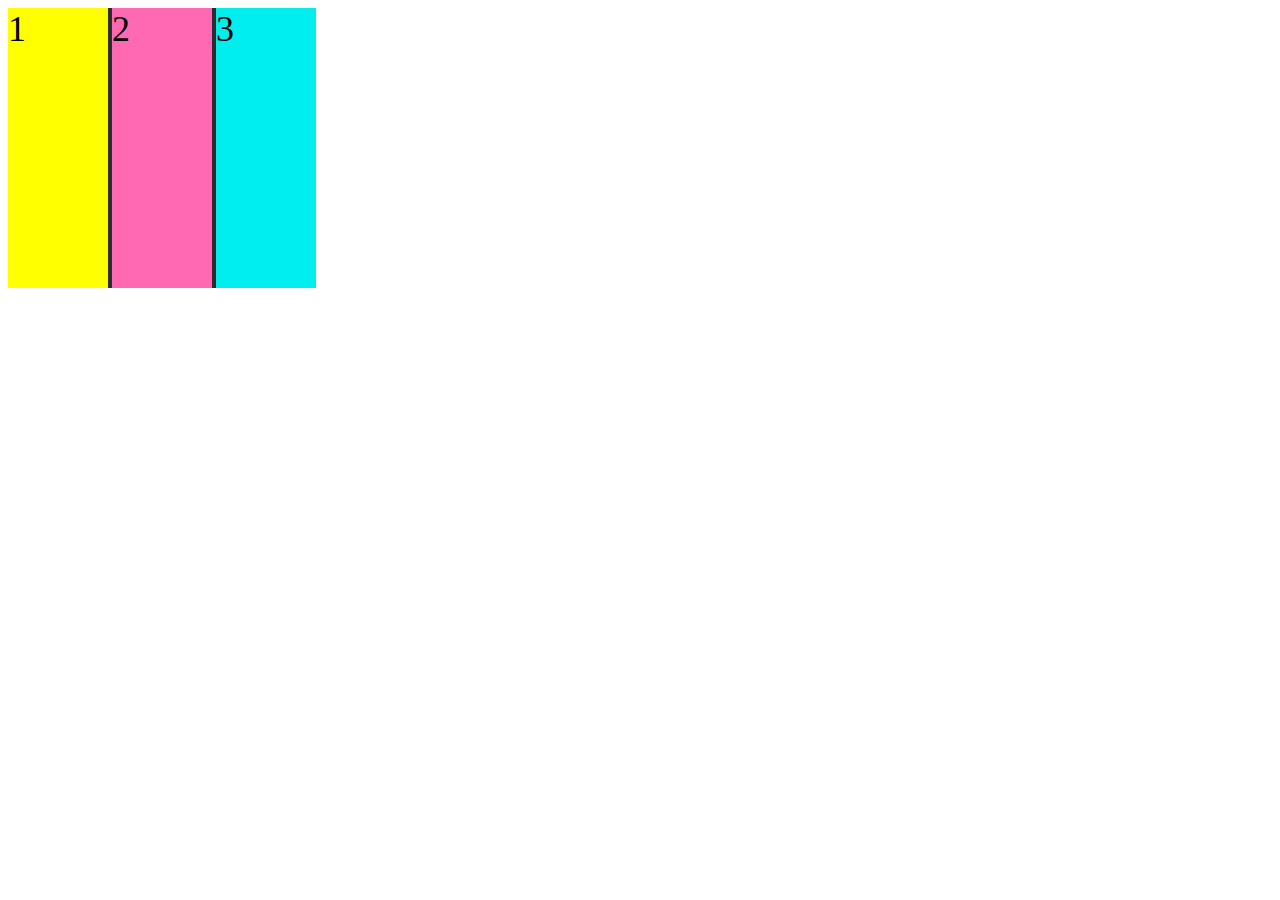
<file: box-CSS/index.html>
<!DOCTYPE html>
<html lang="es">
    <head>
        <meta charset="UTF-8">
        <title> CSS y box models </title>
        <link rel="stylesheet" href="styles.css">
    </head>
    <body>
        <div class="container">
            <div class="element" id="yellow-box">1</div>
            <div class="element" id="pink-box">2</div>
            <div class="element" id="blue-box">3</div>
        </div>
    </body>
</html>
</file>
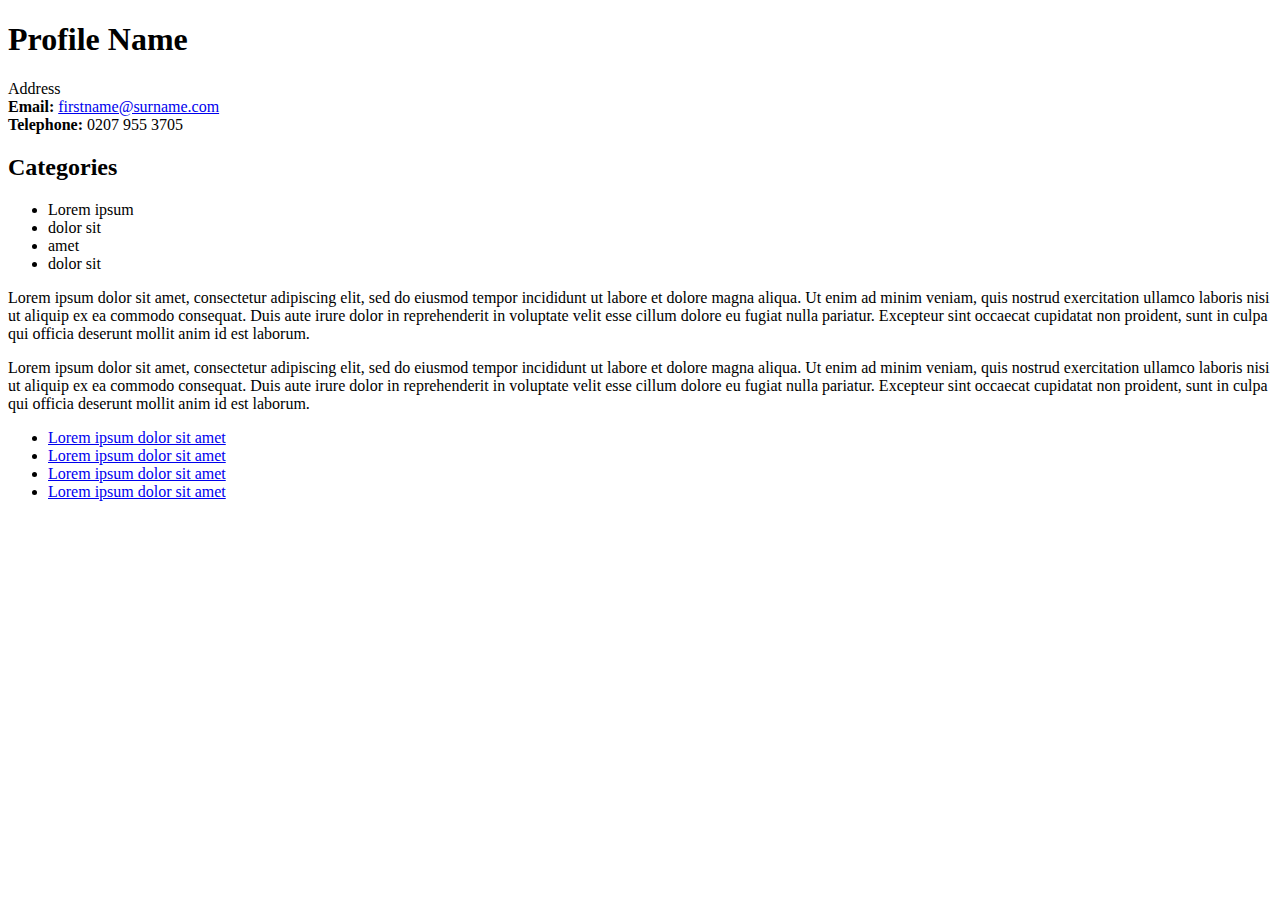
<file: hello-html/Debug.html>
<!DOCTYPE html>
<html>
  <head>
    <title>Debugging HTML Practice</title>
  </head>
  <body>
    <div class='profile'>
        <h1>Profile Name</h1>
        
        <div class='address'>Address</div>
        
        <div class='contact'>
            <strong>Email:</strong> <a href='mailto:firstname@surname.com'>firstname@surname.com</a>
        </div>
        
        <div>
            <strong>Telephone:</strong> 0207 955 3705
        </div>
        
        <div class='categories'>
            <h2>Categories</h2>
            <ul>
                <li>Lorem ipsum</li>
                <li>dolor sit</li>
                <li>amet</li>
                <li>dolor sit</li>
          </ul>
        </div>
    
    </div>

    <div id='biography'>
        <p>
            Lorem ipsum dolor sit amet, consectetur adipiscing elit, sed do eiusmod
            tempor incididunt ut labore et dolore magna aliqua. Ut enim ad minim
            veniam, quis nostrud exercitation ullamco laboris nisi ut aliquip ex ea
            commodo consequat. Duis aute irure dolor in reprehenderit in voluptate
            velit esse cillum dolore eu fugiat nulla pariatur. Excepteur sint occaecat
            cupidatat non proident, sunt in culpa qui officia deserunt mollit anim id
            est laborum.
        </p>
        <p>
            Lorem ipsum dolor sit amet, consectetur adipiscing elit, sed do eiusmod
            tempor incididunt ut labore et dolore magna aliqua. Ut enim ad minim
            veniam, quis nostrud exercitation ullamco laboris nisi ut aliquip ex ea
            commodo consequat. Duis aute irure dolor in reprehenderit in voluptate
            velit esse cillum dolore eu fugiat nulla pariatur. Excepteur sint occaecat
            cupidatat non proident, sunt in culpa qui officia deserunt mollit anim id
            est laborum.
        </p>
    </div>

    <div class='footer'>
        <div class='footer-3-wide'>
            <ul>
                <li>
                    <a href='https://www.example.com/' target='_blank'>
                        Lorem ipsum dolor sit amet
                    </a>
                </li>
                <li>
                    <a href='https://www.example.com/' target='_blank'>
                        Lorem ipsum dolor sit amet
                    </a>
                </li>
                <li>
                    <a href='https://www.example.com/' target='_blank'>
                        Lorem ipsum dolor sit amet
                    </a>
                </li>
                <li>
                    <a href='https://www.example.com/' target='_blank'>
                        Lorem ipsum dolor sit amet
                    </a>
                </li>
          </ul>
        </div>
      </div>

  </body>
</html>
</file>
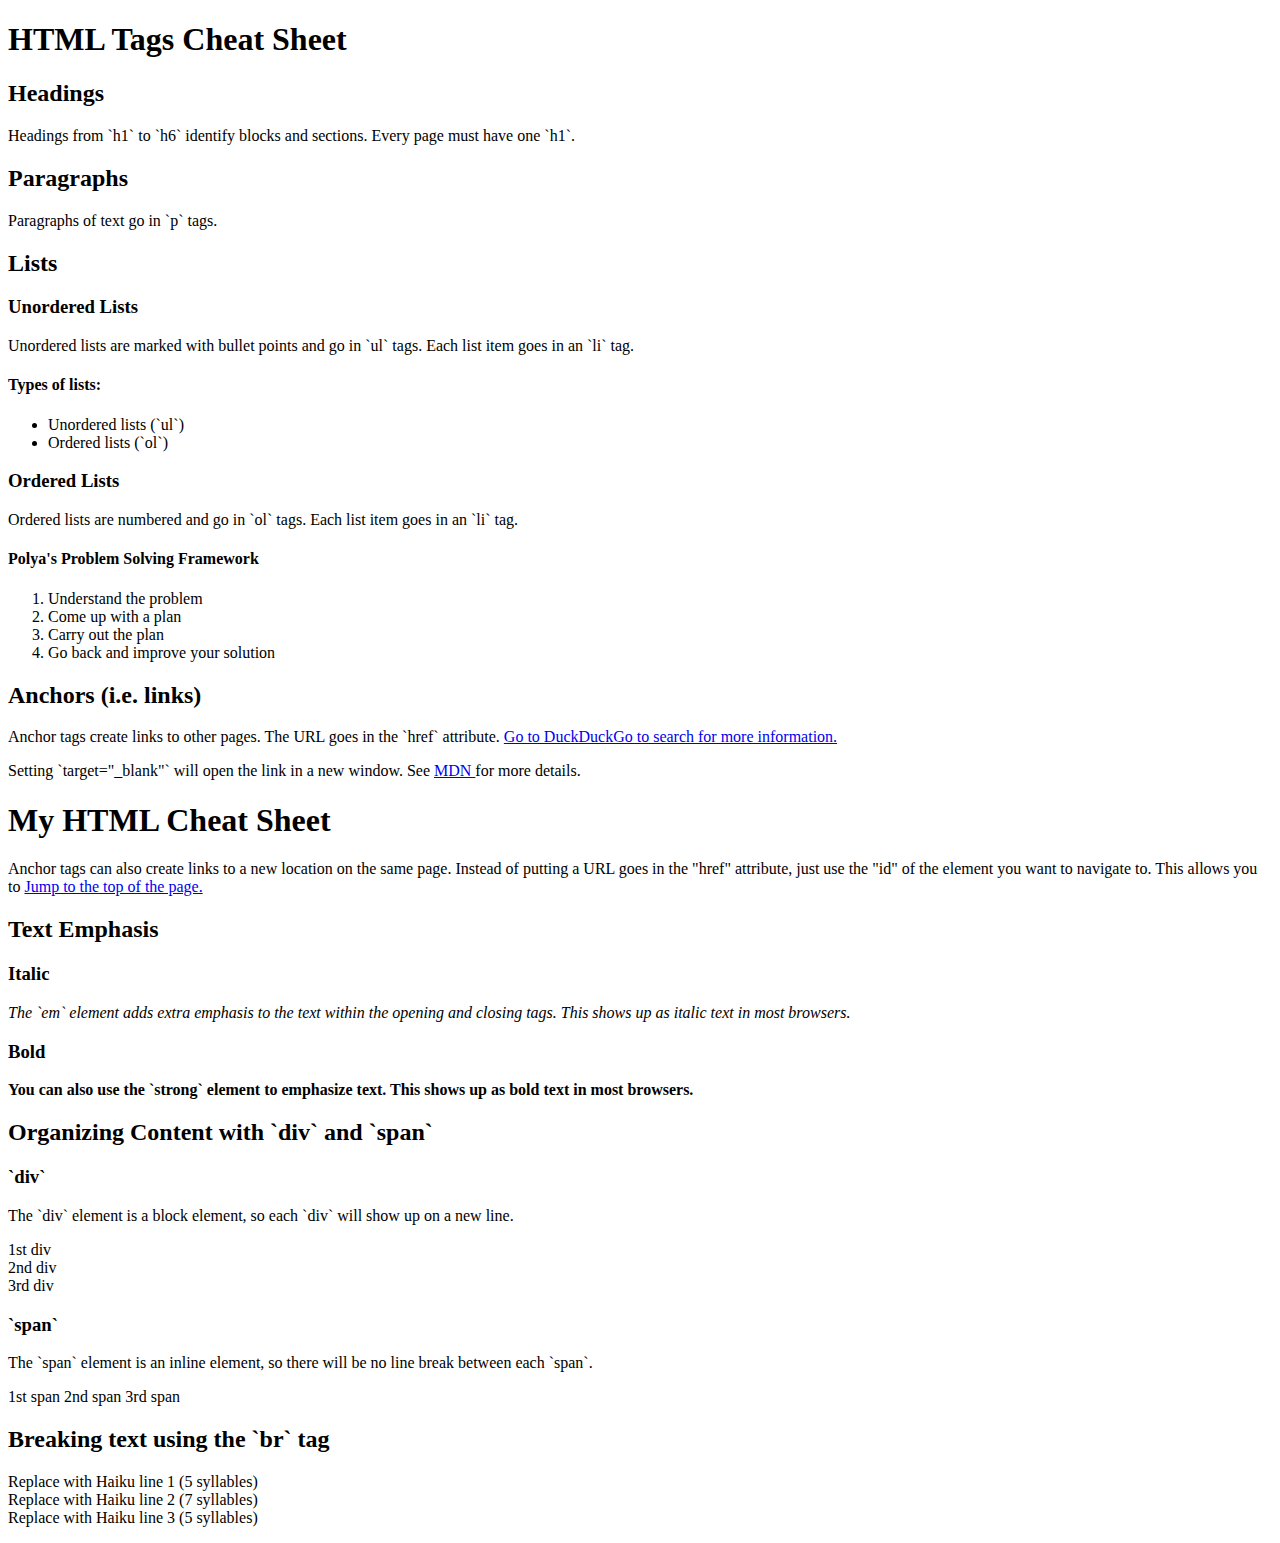
<file: hello-html/hello.html>
<!DOCTYPE html>
<html>
  <head>
    <title>HTML Tags Cheat Sheet</title>
  </head>
  <body>
    <h1>HTML Tags Cheat Sheet</h1>

    <h2>Headings</h2>
    <p>
        Headings from `h1` to `h6` identify blocks and sections. Every page must have one `h1`.
    </p>
  
    <h2>Paragraphs</h2>
    <p>
        Paragraphs of text go in `p` tags.
    </p>

    <h2>Lists</h2>
    
    <h3>Unordered Lists</h3>
    <p>
        Unordered lists are marked with bullet points and go in `ul` tags. Each list item goes in an `li` tag.
    </p>
    <h4>Types of lists:</h4>
    <ul>
        <li>Unordered lists (`ul`)</li>
        <li>Ordered lists (`ol`)</li>
    </ul>

    <h3>Ordered Lists</h3>
    <p>
        Ordered lists are numbered and go in `ol` tags. Each list item goes in an `li` tag.
    </p>
    <h4>Polya's Problem Solving Framework</h4>
    <ol>
        <li>Understand the problem</li>
        <li>Come up with a plan</li>
        <li>Carry out the plan</li>
        <li>Go back and improve your solution</li>
    </ol>

    <h2>Anchors (i.e. links)</h2>
    <p>
      Anchor tags create links to other pages. The URL goes in the `href` attribute.
    
      <a href="https://duckduckgo.com">
        Go to DuckDuckGo to search for more information.
      </a>
    </p>
    
    <p>
      Setting `target="_blank"` will open the link in a new window. See 
      <a href="https://developer.mozilla.org/en-US/docs/Web/HTML/Element/a" target="_blank">
        MDN
      </a>
      for more details.
    </p>

    <h1 id="top-of-page">My HTML Cheat Sheet</h1>

    <p>
        Anchor tags can also create links to a new location on the same page. Instead of putting a URL goes in the "href" attribute, just use the "id" of the element you want to navigate to. This allows you to 
        <a href="#top-of-page">
          Jump to the top of the page.
        </a>
    </p>
    <h2>Text Emphasis</h2>
    <h3>Italic</h3>
    <em>
        The `em` element adds extra emphasis to the text within the opening and closing tags. This shows up as italic text in most browsers.
    </em>
    <h3>Bold</h3>
    <strong>
        You can also use the `strong` element to emphasize text. This shows up as bold text in most browsers.
    </strong>

    <h2>Organizing Content with `div` and `span`</h2>
    <h3>`div`</h3>
    <p>
        The `div` element is a block element, so each `div` will show up on a new line.
    </p>
    <div>1st div</div>
    <div>2nd div</div>
    <div>3rd div</div>
    <h3>`span`</h3>
    <p>
        The `span` element is an inline element, so there will be no line break between each `span`.
    </p>
    <span>1st span</span>
    <span>2nd span</span>
    <span>3rd span</span>

    <h2>Breaking text using the `br` tag</h2>
    <p>
        Replace with Haiku line 1 (5 syllables)<br>
        Replace with Haiku line 2 (7 syllables)<br>
        Replace with Haiku line 3 (5 syllables)<br>
    </p>


  </body>
</html>
</file>
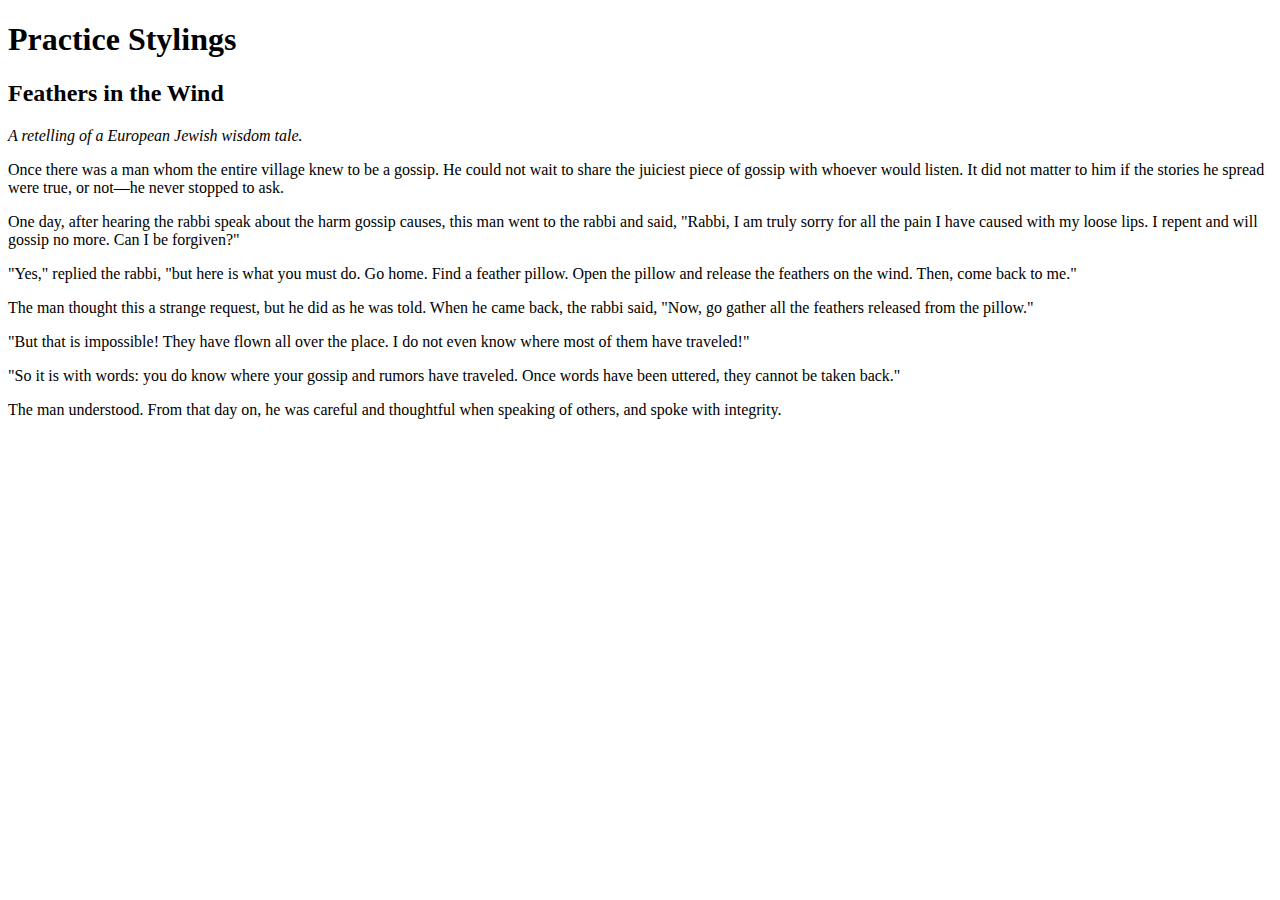
<file: hello-html/PracticeCSS.html>
<!DOCTYPE html>
<html lang="en">
<head>
    <meta charset="UTF-8">
    <title>Practice Stylings</title>
    <link rel="stylesheet" href="main.css">
</head>
<body>
<header>
    <h1>Practice Stylings</h1>
</header>
<div class="page">
    <div class="content">
        <div class="story-box">
            <h2>Feathers in the Wind</h2>
            <p><em>A retelling of a European Jewish wisdom tale.</em></p>

            <p>Once there was a man whom the entire village knew to be a gossip.
                He could not wait to share the juiciest piece of gossip with
                whoever would listen. It did not matter to him if the stories he
                spread were true, or not—he never stopped to ask.</p>
            <p>One day, after hearing the rabbi speak about the harm gossip
                causes, this man went to the rabbi and said, "Rabbi, I am truly
                sorry for all the pain I have caused with my loose lips. I
                repent and will gossip no more. Can I be forgiven?"</p>
            <p>"Yes," replied the rabbi, "but here is what you must do. Go home.
                Find a feather pillow. Open the pillow and release the feathers
                on the wind. Then, come back to me."</p>
            <p>The man thought this a strange request, but he did as he was
                told. When he came back, the rabbi said, "Now, go gather all the
                feathers released from the pillow."</p>
            <p>"But that is impossible! They have flown all over the place. I do
                not even know where most of them have traveled!"</p>
            <p>"So it is with words: you do know where your gossip and rumors
                have traveled. Once words have been uttered, they cannot be
                taken back."</p>
            <p>The man understood. From that day on, he was careful and
                thoughtful when speaking of others, and spoke with
                integrity.</p>
        </div>
    </div>
    <div class="logo">
    </div>
</div>
</body>
</html>
</file>
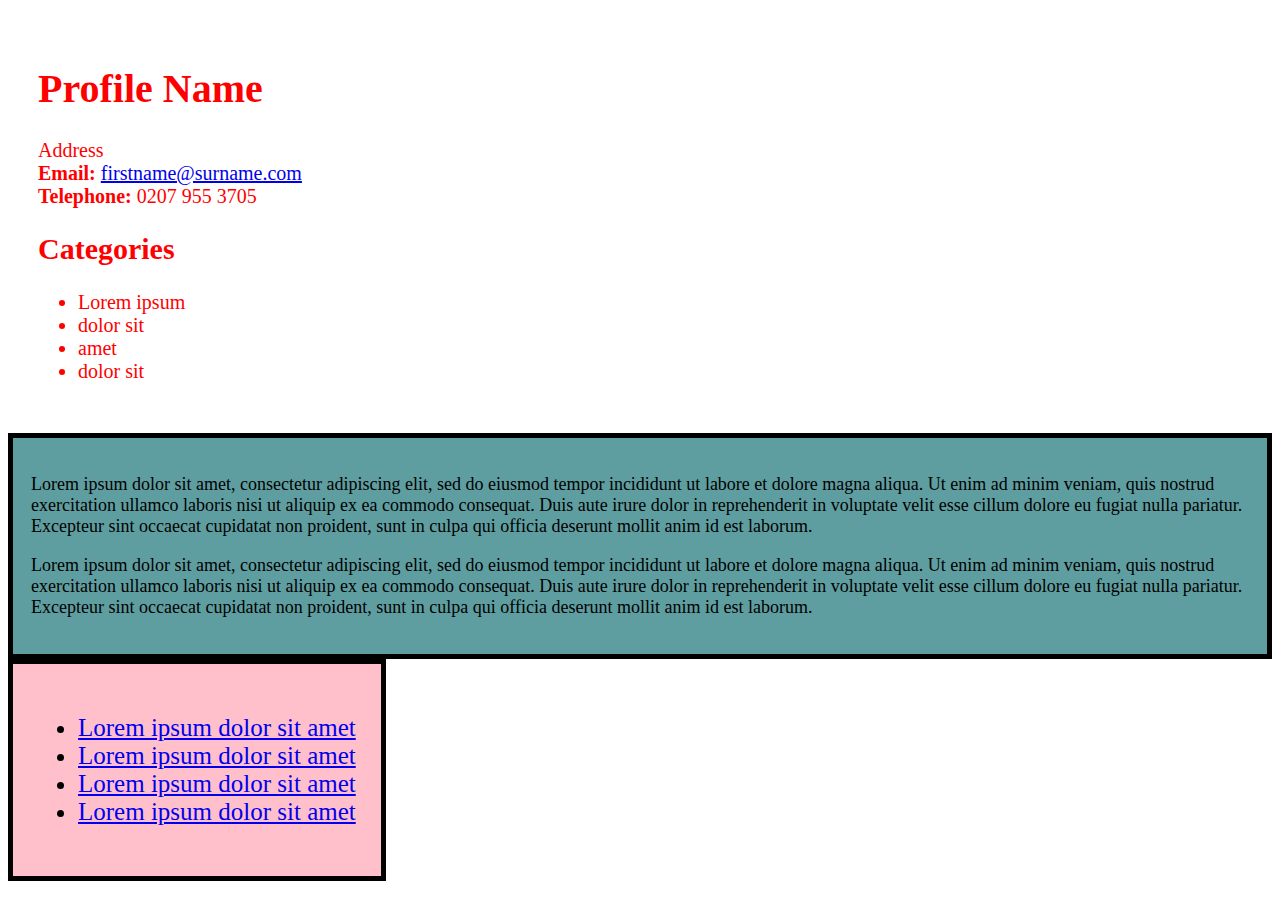
<file: hello-html/RefactoringCSS.html>
<!DOCTYPE html>
<html>
  <head>
    <meta charset="UTF-8">
    <title>Debugging CSS Practice</title>
    <link rel="stylesheet" href="main.css">
  </head>
  <body>
    <div class='profile'>
        <h1>Profile Name</h1>
        <div class='address'>Address</div>

        <div class='contact'>
          <strong>Email:</strong> <a href='mailto:firstname@surname.com'>firstname@surname.com</a>
        </div>
        <div>
          <strong>Telephone:</strong> 0207 955 3705
        </div>

        <div class='categories'>
          <h2>Categories</h2>
          <ul>
            <li>Lorem ipsum</li>
            <li>dolor sit</li>
            <li>amet</li>
            <li>dolor sit</li>
          </ul>
        </div>

      </div>

      <div class='biography'>
        <p>
          Lorem ipsum dolor sit amet, consectetur adipiscing elit, sed do eiusmod
          tempor incididunt ut labore et dolore magna aliqua. Ut enim ad minim
          veniam, quis nostrud exercitation ullamco laboris nisi ut aliquip ex ea
          commodo consequat. Duis aute irure dolor in reprehenderit in voluptate
          velit esse cillum dolore eu fugiat nulla pariatur. Excepteur sint occaecat
          cupidatat non proident, sunt in culpa qui officia deserunt mollit anim id
          est laborum.
        </p>
        <p>
          Lorem ipsum dolor sit amet, consectetur adipiscing elit, sed do eiusmod
          tempor incididunt ut labore et dolore magna aliqua. Ut enim ad minim
          veniam, quis nostrud exercitation ullamco laboris nisi ut aliquip ex ea
          commodo consequat. Duis aute irure dolor in reprehenderit in voluptate
          velit esse cillum dolore eu fugiat nulla pariatur. Excepteur sint occaecat
          cupidatat non proident, sunt in culpa qui officia deserunt mollit anim id
          est laborum.
        </p>
      </div>

      <div class='footer'>

        <div class='footer-3-wide'>
          <ul>
            <li>
              <a href='https://www.example.com/' target='_blank'>
                Lorem ipsum dolor sit amet
              </a>
            </li>
            <li>
              <a href='https://www.example.com/' target='_blank'>
                Lorem ipsum dolor sit amet
              </a>
            </li>
            <li>
              <a href='https://www.example.com/' target='_blank'>
                Lorem ipsum dolor sit amet
              </a>
            </li>
            <li>
              <a href='https://www.example.com/' target='_blank'>
                Lorem ipsum dolor sit amet
              </a>
            </li>
          </ul>
        </div>

      </div>

  </body>
</html>
</file>
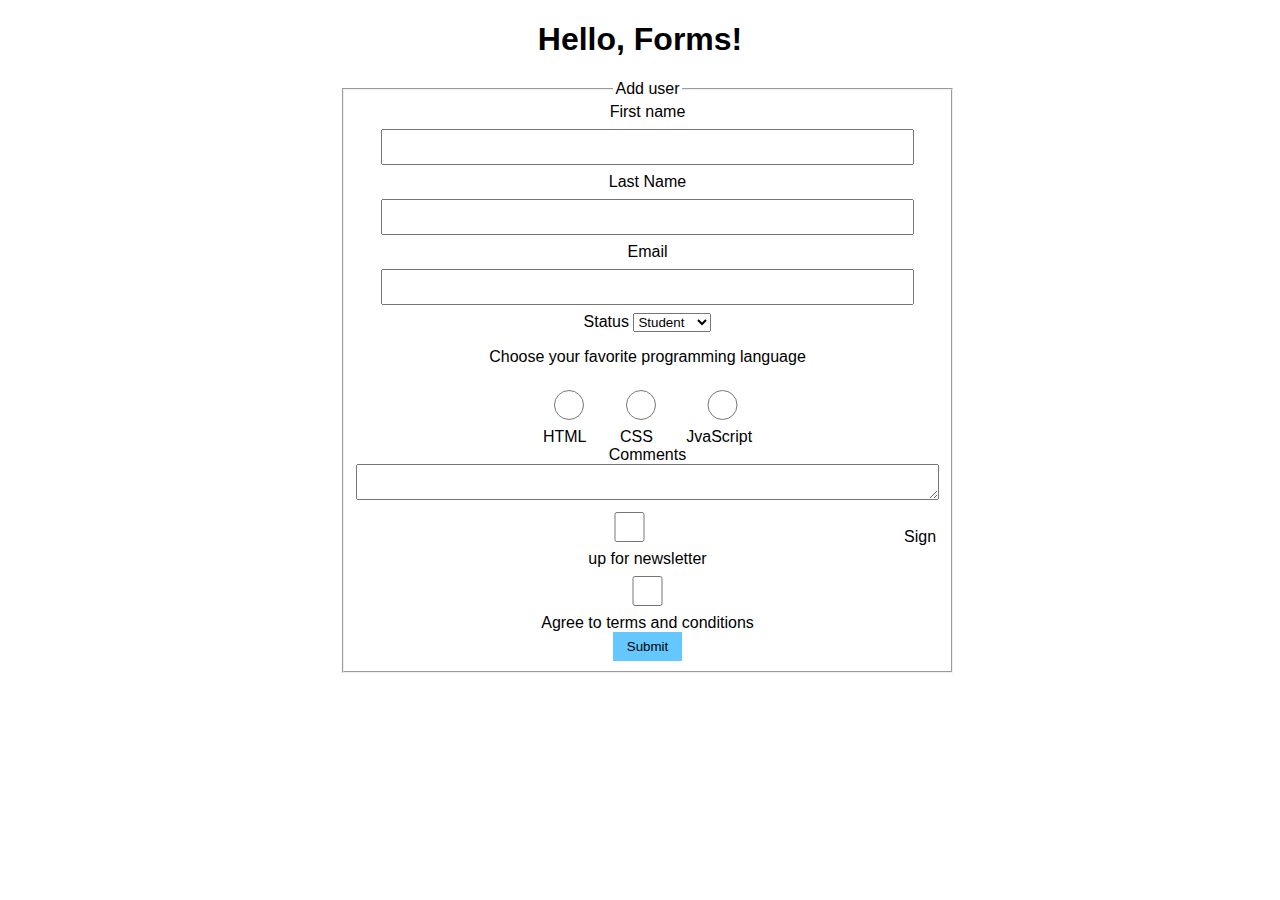
<file: html-form/add-user.html>
<!DOCTYPE html>
<html lang="es-La">
    <head>
        <meta charset="utf-8">
        <link rel="stylesheet" href="layout.css">
        <title>Learnign the Forms</title>
    </head>
    <body>
        <h1>Hello, Forms!</h1>
        <form class="form" action="/form-handling-url" method="post">
            <fieldset>
                <legend>Add user</legend>
                <div>
                    <label for="firstName">First name</label>
                    <input type="text" id="firstName" name="first_name">
                </div>
                <div class="lastName">
                    <label for="lastName">Last Name</label>
                    <input type="text" id="lastName" name="last_name">
                </div>
                <div>
                    <label for="email">Email</label>
                    <input type="email" name="email" id="email_address">
                </div>
                <div class="Status">
                    <label for="status">Status</label>
                    <select name="status" name="user_status">
                        <option value="student">Student</option>
                        <option value="instructor">Instructor</option>
                        <option value="guest">Guest</option>
                    </select>
                </div>
                <div>
                    <p>Choose your favorite programming language</p>
                    <div class="radioBut1">
                        <div>
                            <input type="radio" id="radio1" name="radioButton">
                            <label for="radio1">HTML</label>
                        </div>
                        <div>
                            <input type="radio" id="radio2" name="radioButton">
                            <label for="radio2">CSS</label>
                        </div>
                        <div>
                            <input type="radio" id="radio1" name="radioButton">
                            <label for="radio1">JvaScript</label>
                        </div>
                    </div>
                </div>
                <div>
                    <label for="comments">Comments</label>
                    <textarea name="comments" id="comments" cols=70px></textarea>
                </div>
                <div class="checkcontainer">

                </div>
                <div>
                    <input type="checkbox" id="newsletter">
                    <label for="newsletter">Sign up for newsletter</label>
                </div>
                <div>
                    <input type="checkbox" id="terms">
                    <label for="terms">Agree to terms and conditions</label>
                </div>
                <div>
                    <button type="submit">Submit</button>
                </div>
            </fieldset>
        </form>
    </body>
    
</html>
</file>
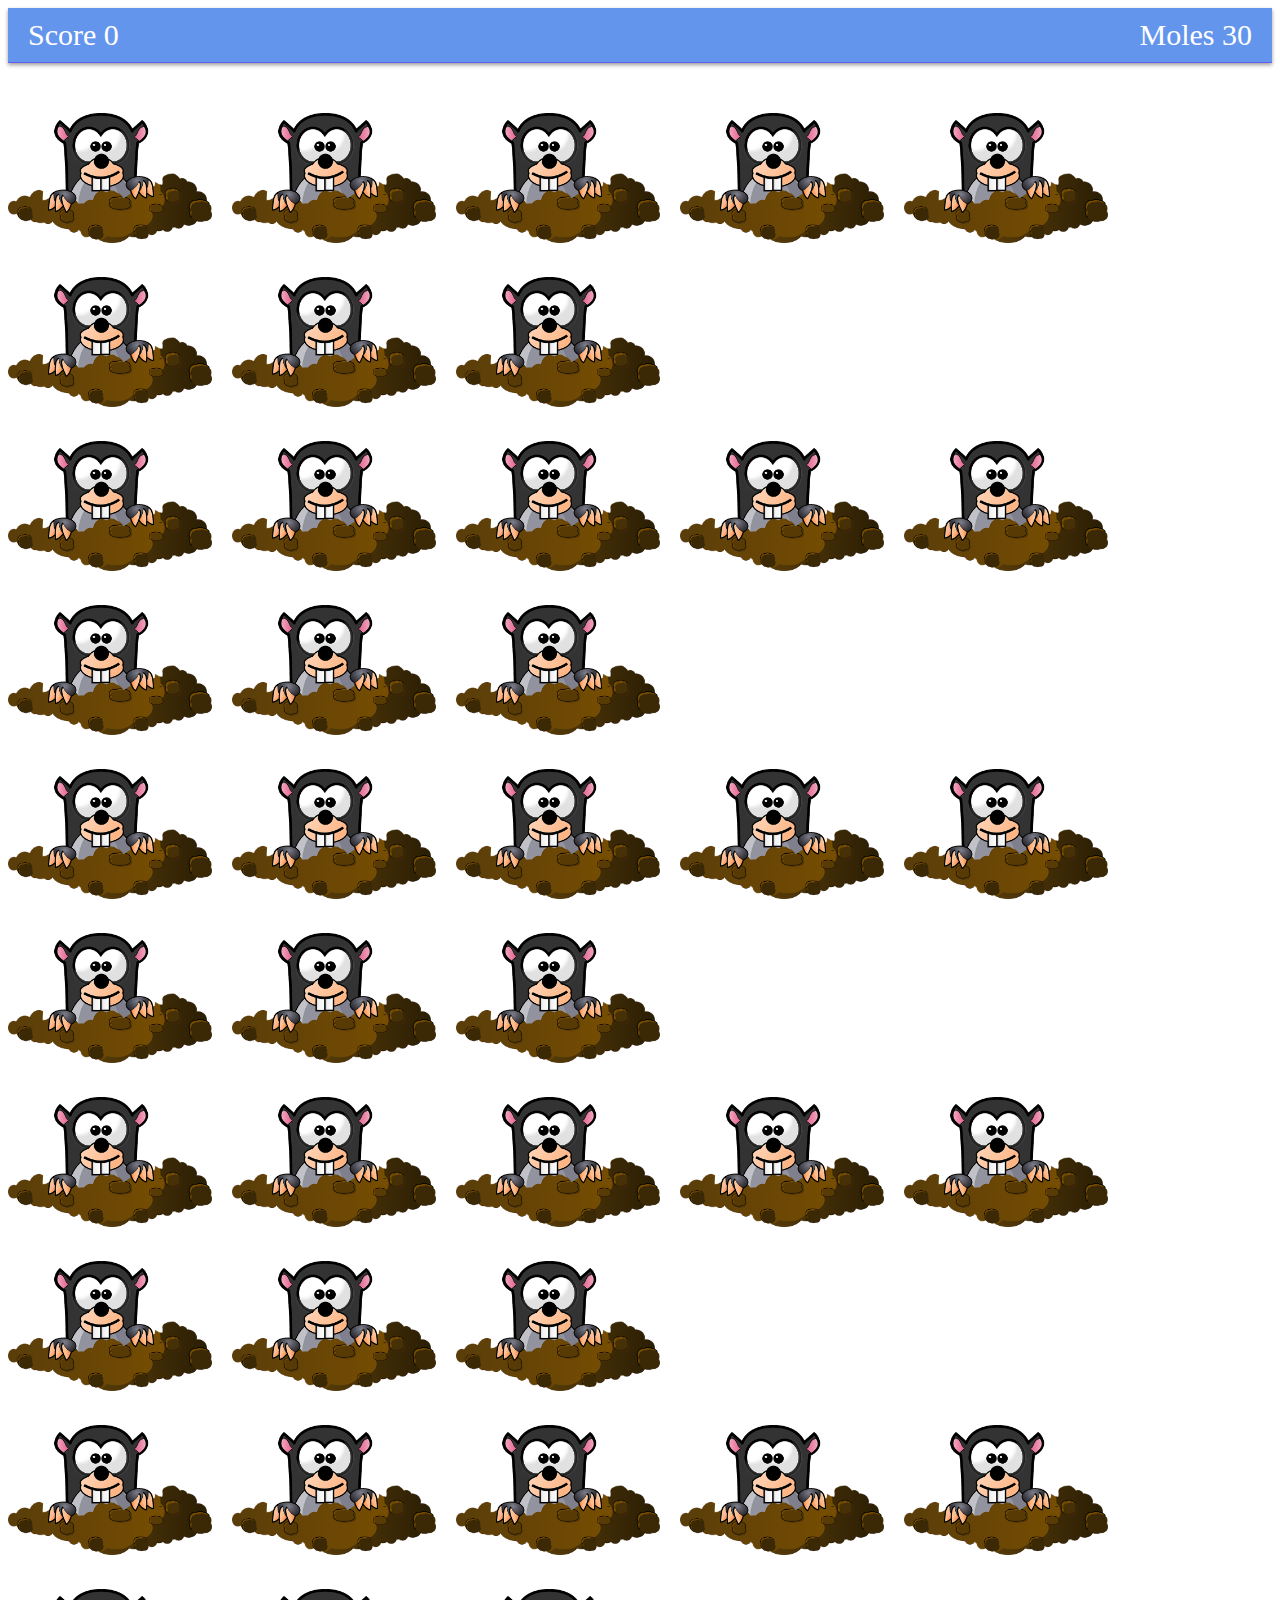
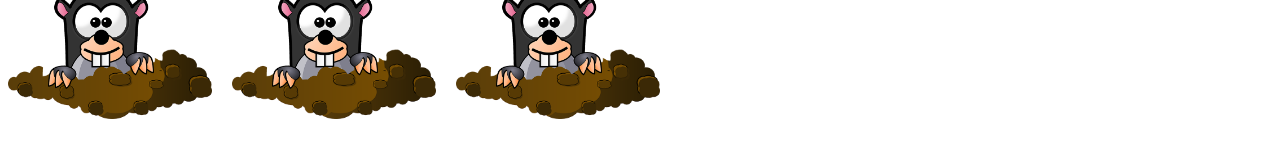
<file: mole/mole.html>
<!DOCTYPE html>
<html>
  <head>
    <link rel="stylesheet" type="text/css" href="mole.css">
    <script type="text/javascript" src="mole.js"></script>
  </head>
  <body>

    <div class="sb">
      <div class="sb__score-holder">Score <span class="sb__score">0</span></div>
      <div class="sb__game-over sb__game-over--hidden">Game Over</div>
      <div class="sb__mole-counter">Moles <span class="sb__moles">30</span></div>
    </div> 
    
    <!-- Your code here -->
    <div>
        <div class="wgs">
            <img src="mole-head.png" class="wgs-head wgs-head--hidden" alt="cabeza">
            <img src="mole-hill.png" class="wgs-hill" alt="cabeza">
        </div>
        <div class="wgs">
            <img src="mole-head.png" class="wgs-head wgs-head--hidden" alt="cabeza">
            <img src="mole-hill.png" class="wgs-hill" alt="cabeza">
        </div>
    
        <div class="wgs">
            <img src="mole-head.png" class="wgs-head wgs-head--hidden" alt="cabeza">
            <img src="mole-hill.png" class="wgs-hill" alt="cabeza">
        </div>
        <div class="wgs">
            <img src="mole-head.png" class="wgs-head wgs-head--hidden" alt="cabeza">
            <img src="mole-hill.png" class="wgs-hill" alt="cabeza">
        </div>
        <div class="wgs">
            <img src="mole-head.png" class="wgs-head wgs-head--hidden" alt="cabeza">
            <img src="mole-hill.png" class="wgs-hill" alt="cabeza">
        </div>
        <div class="wgs">
            <img src="mole-head.png" class="wgs-head wgs-head--hidden" alt="cabeza">
            <img src="mole-hill.png" class="wgs-hill" alt="cabeza">
        </div>
        <div class="wgs">
            <img src="mole-head.png" class="wgs-head wgs-head--hidden" alt="cabeza">
            <img src="mole-hill.png" class="wgs-hill" alt="cabeza">
        </div>
        <div class="wgs">
            <img src="mole-head.png" class="wgs-head wgs-head--hidden" alt="cabeza">
            <img src="mole-hill.png" class="wgs-hill" alt="cabeza">
        </div>
    </div>
    <div>
        <div class="wgs">
            <img src="mole-head.png" class="wgs-head wgs-head--hidden" alt="cabeza">
            <img src="mole-hill.png" class="wgs-hill" alt="cabeza">
        </div>
        <div class="wgs">
            <img src="mole-head.png" class="wgs-head wgs-head--hidden" alt="cabeza">
            <img src="mole-hill.png" class="wgs-hill" alt="cabeza">
        </div>
    
        <div class="wgs">
            <img src="mole-head.png" class="wgs-head wgs-head--hidden" alt="cabeza">
            <img src="mole-hill.png" class="wgs-hill" alt="cabeza">
        </div>
        <div class="wgs">
            <img src="mole-head.png" class="wgs-head wgs-head--hidden" alt="cabeza">
            <img src="mole-hill.png" class="wgs-hill" alt="cabeza">
        </div>
        <div class="wgs">
            <img src="mole-head.png" class="wgs-head wgs-head--hidden" alt="cabeza">
            <img src="mole-hill.png" class="wgs-hill" alt="cabeza">
        </div>
        <div class="wgs">
            <img src="mole-head.png" class="wgs-head wgs-head--hidden" alt="cabeza">
            <img src="mole-hill.png" class="wgs-hill" alt="cabeza">
        </div>
        <div class="wgs">
            <img src="mole-head.png" class="wgs-head wgs-head--hidden" alt="cabeza">
            <img src="mole-hill.png" class="wgs-hill" alt="cabeza">
        </div>
        <div class="wgs">
            <img src="mole-head.png" class="wgs-head wgs-head--hidden" alt="cabeza">
            <img src="mole-hill.png" class="wgs-hill" alt="cabeza">
        </div>
    </div>
    <div>
        <div class="wgs">
            <img src="mole-head.png" class="wgs-head wgs-head--hidden" alt="cabeza">
            <img src="mole-hill.png" class="wgs-hill" alt="cabeza">
        </div>
        <div class="wgs">
            <img src="mole-head.png" class="wgs-head wgs-head--hidden" alt="cabeza">
            <img src="mole-hill.png" class="wgs-hill" alt="cabeza">
        </div>
    
        <div class="wgs">
            <img src="mole-head.png" class="wgs-head wgs-head--hidden" alt="cabeza">
            <img src="mole-hill.png" class="wgs-hill" alt="cabeza">
        </div>
        <div class="wgs">
            <img src="mole-head.png" class="wgs-head wgs-head--hidden" alt="cabeza">
            <img src="mole-hill.png" class="wgs-hill" alt="cabeza">
        </div>
        <div class="wgs">
            <img src="mole-head.png" class="wgs-head wgs-head--hidden" alt="cabeza">
            <img src="mole-hill.png" class="wgs-hill" alt="cabeza">
        </div>
        <div class="wgs">
            <img src="mole-head.png" class="wgs-head wgs-head--hidden" alt="cabeza">
            <img src="mole-hill.png" class="wgs-hill" alt="cabeza">
        </div>
        <div class="wgs">
            <img src="mole-head.png" class="wgs-head wgs-head--hidden" alt="cabeza">
            <img src="mole-hill.png" class="wgs-hill" alt="cabeza">
        </div>
        <div class="wgs">
            <img src="mole-head.png" class="wgs-head wgs-head--hidden" alt="cabeza">
            <img src="mole-hill.png" class="wgs-hill" alt="cabeza">
        </div>
    </div>
    <div>
        <div class="wgs">
            <img src="mole-head.png" class="wgs-head wgs-head--hidden" alt="cabeza">
            <img src="mole-hill.png" class="wgs-hill" alt="cabeza">
        </div>
        <div class="wgs">
            <img src="mole-head.png" class="wgs-head wgs-head--hidden" alt="cabeza">
            <img src="mole-hill.png" class="wgs-hill" alt="cabeza">
        </div>
    
        <div class="wgs">
            <img src="mole-head.png" class="wgs-head wgs-head--hidden" alt="cabeza">
            <img src="mole-hill.png" class="wgs-hill" alt="cabeza">
        </div>
        <div class="wgs">
            <img src="mole-head.png" class="wgs-head wgs-head--hidden" alt="cabeza">
            <img src="mole-hill.png" class="wgs-hill" alt="cabeza">
        </div>
        <div class="wgs">
            <img src="mole-head.png" class="wgs-head wgs-head--hidden" alt="cabeza">
            <img src="mole-hill.png" class="wgs-hill" alt="cabeza">
        </div>
        <div class="wgs">
            <img src="mole-head.png" class="wgs-head wgs-head--hidden" alt="cabeza">
            <img src="mole-hill.png" class="wgs-hill" alt="cabeza">
        </div>
        <div class="wgs">
            <img src="mole-head.png" class="wgs-head wgs-head--hidden" alt="cabeza">
            <img src="mole-hill.png" class="wgs-hill" alt="cabeza">
        </div>
        <div class="wgs">
            <img src="mole-head.png" class="wgs-head wgs-head--hidden" alt="cabeza">
            <img src="mole-hill.png" class="wgs-hill" alt="cabeza">
        </div>
    </div>
    <div>
        <div class="wgs">
            <img src="mole-head.png" class="wgs-head wgs-head--hidden" alt="cabeza">
            <img src="mole-hill.png" class="wgs-hill" alt="cabeza">
        </div>
        <div class="wgs">
            <img src="mole-head.png" class="wgs-head wgs-head--hidden" alt="cabeza">
            <img src="mole-hill.png" class="wgs-hill" alt="cabeza">
        </div>
    
        <div class="wgs">
            <img src="mole-head.png" class="wgs-head wgs-head--hidden" alt="cabeza">
            <img src="mole-hill.png" class="wgs-hill" alt="cabeza">
        </div>
        <div class="wgs">
            <img src="mole-head.png" class="wgs-head wgs-head--hidden" alt="cabeza">
            <img src="mole-hill.png" class="wgs-hill" alt="cabeza">
        </div>
        <div class="wgs">
            <img src="mole-head.png" class="wgs-head wgs-head--hidden" alt="cabeza">
            <img src="mole-hill.png" class="wgs-hill" alt="cabeza">
        </div>
        <div class="wgs">
            <img src="mole-head.png" class="wgs-head wgs-head--hidden" alt="cabeza">
            <img src="mole-hill.png" class="wgs-hill" alt="cabeza">
        </div>
        <div class="wgs">
            <img src="mole-head.png" class="wgs-head wgs-head--hidden" alt="cabeza">
            <img src="mole-hill.png" class="wgs-hill" alt="cabeza">
        </div>
        <div class="wgs">
            <img src="mole-head.png" class="wgs-head wgs-head--hidden" alt="cabeza">
            <img src="mole-hill.png" class="wgs-hill" alt="cabeza">
        </div>
    </div>


    
    

  </body>
</html>
</file>
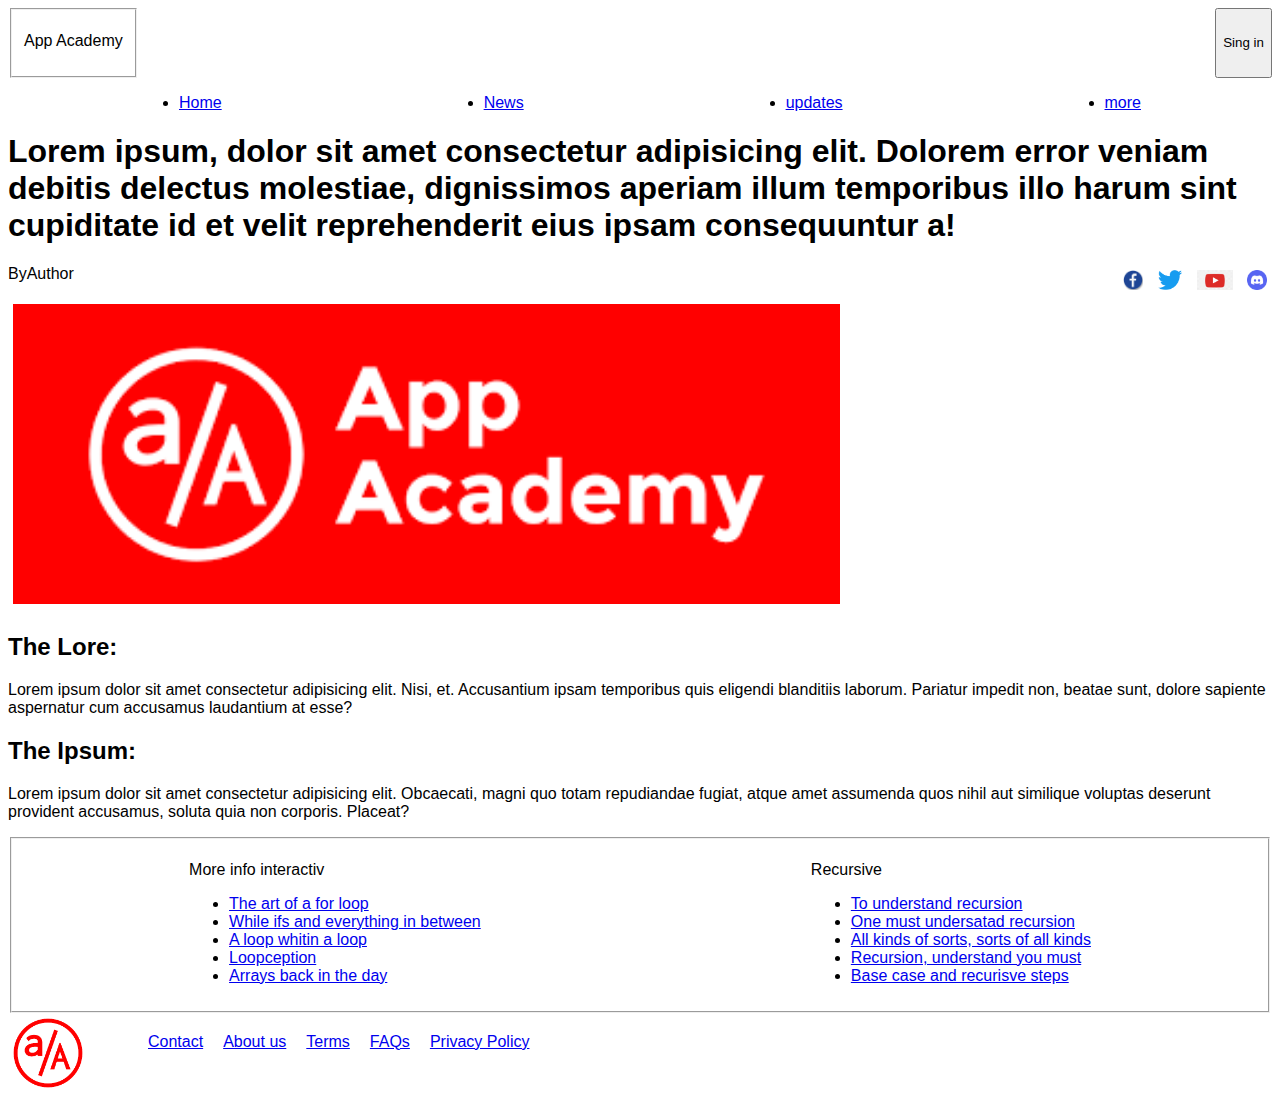
<file: proyecto-html-css/appAcademy.html>
<!DOCTYPE html>
<html lang="es">
    <head>
        <title>appAcademy</title>
        <link rel="stylesheet" href="appAcademy.css">
    </head>
    <body>
        <div>
            <header>
                <div class="ini">
                    <fieldset>
                        <div><p>App Academy</p></div>
                    </fieldset>
                        <button> Sing in</button>
                </div>
                <div>
                    <nav>
                        <ul class="navContainer">
                            <li><a href="#">Home</a></li>
                            <li><a href="#">News</a></li>
                            <li><a href="#">updates</a></li>
                            <li><a href="#">more</a></li>

                        </ul>
                    </nav>
                </div>
            </header>
        </div>
        <div>
            <h1>Lorem ipsum, dolor sit amet consectetur adipisicing elit. Dolorem error veniam debitis delectus molestiae, dignissimos aperiam illum temporibus illo harum sint cupiditate id et velit reprehenderit eius ipsam consequuntur a!</h1>
        </div>
        <div class="Subtitle"> 
            <div>ByAuthor</div>
            <div>
                <a href="#"><img src="img/Facebook.png" alt="Facebook"></a>
                <a href="#"><img src="img/Twitter.png" alt="Twitter"></a>
                <a href="#"><img src="img/youtube.png" alt="YouTube"></a>
                <a href="#"><img src="img/Discord.png" alt="Discord"></a>
            </div>
        </div>
        <div>
            <img class="imgMain" src="img/img-Main.png" alt="appAcademy">
        </div>
        <div>
            <h2>
                The Lore:
            </h2>
            <p>
                Lorem ipsum dolor sit amet consectetur adipisicing elit. Nisi, et. Accusantium ipsam temporibus quis eligendi blanditiis laborum. Pariatur impedit non, beatae sunt, dolore sapiente aspernatur cum accusamus laudantium at esse?
            </p>
            <h2>
                The Ipsum:
            </h2>
            <p>
                Lorem ipsum dolor sit amet consectetur adipisicing elit. Obcaecati, magni quo totam repudiandae fugiat, atque amet assumenda quos nihil aut similique voluptas deserunt provident accusamus, soluta quia non corporis. Placeat?
            </p>
        </div>
        <div>
            <fieldset class="about">
                <div>
                    <p>More info interactiv</p>
                    <ul>
                        <li><a href="#">The art of a for loop</a></li>
                        <li><a href="#">While ifs and everything in between</a></li>
                        <li><a href="#">A loop whitin a loop</a></li>
                        <li><a href="#">Loopception</a></li>
                        <li><a href="#">Arrays back in the day</a></li>
                    </ul>
                </div>
                <div>
                    <p>Recursive</p>
                    <ul>
                        <li><a href="#">To understand recursion</a></li>
                        <li><a href="#">One must undersatad recursion</a></li>
                        <li><a href="#">All kinds of sorts, sorts of all kinds</a></li>
                        <li><a href="#">Recursion, understand you must</a></li>
                        <li><a href="#">Base case and recurisve steps</a></li>
                    </ul>
                </div>
            </fieldset>
        </div>
        <footer>
            <div class="end">
                <img class="img-End" src="img/Appacademylogo.png" alt="appAcademy">
                <div>
                    <ul>
                        <li><a href="#">Contact</a></li>
                        <li><a href="#">About us</a></li>
                        <li><a href="#">Terms</a></li>
                        <li><a href="#">FAQs</a></li>
                        <li><a href="#">Privacy Policy</a></li>
                    </ul>
                </div>
            </div>
        </footer>
    </body>
</html>
</file>
<file: box-CSS/styles.css>
.container {
    background-color: #2b2d2f;
    position: absolute; 
}

.element {
    box-sizing: border-box;
    display: inline-block;
    width: 100px;
    height: 280px;
    font-size: 36px;
}

#yellow-box {
    background-color: #ffff00;
    /* position: static; */
}

#pink-box {
    background-color: #ff69b4;
    /* position: relative;
    bottom: 0;
    left: -20px;
    right: 0; */
    position: sticky;
    /* left: 300px; */
    top: 60px;
    /* bottom: 60px; */
}

#blue-box {
    background-color: #00eeee;
    /* position: absolute; */
}
</file>
<file: hello-html/main.css>
/* 
Este es el CSS del primer ejemplo para PracticeCSS
body {
    background-color: antiquewhite;
}
h1 {
    font-size: 40px;
    font-family: sans-serif;
    padding: 0px;
    margin: 10px;
    font-weight: 20px;
    text-decoration: none;
    color: red;
    background-color: lightcyan;
}

h2 {
    font-size: 20;
    font-family: Verdana, Geneva, Tahoma, sans-serif;
    padding: 10px;
    margin: 5px;
    font-weight: 10px;
    color: lightcoral;
    background-color: darkblue;
}

p {
    font-family: Verdana, Geneva, Tahoma, sans-serif;
    font-size: 15px;
    padding: 10px;
    margin: 5px;
    color: green;
    background-color: antiquewhite;
}

.logo {
    background-size: cover;
    background-image: url("https://appacademy.github.io/styleguide/assets/logo/logo-emblem-black-1000.png");
    background-color: antiquewhite;
    height: 100px;
    width: 100px;
} */


.profile {
    display: inline-block;
    padding: 30px 30px;
    background-color: white;
    font-size: 20px;
    color: red;
}

.biography {
    display: inline-block;
    border: 5px solid black;
    background-color: cadetblue;
    padding: 1em;
    font-size: 18px;
}

.footer-3-wide {
    display: inline-block;
    border: 5px solid black;
    background-color: pink;
    padding: 1em;
    font-size: 25px;
    /* font-weight: 600; */
}
</file>
<file: html-form/layout.css>
body {
    font-family: Verdana, Geneva, Tahoma, sans-serif;
    text-align: center;
}

legend {
    text-align: center;
    border: 1px;
    border-color: black;
}

.form {
    width: 100%;
    max-width: 600px;
    margin: 0 auto;
    flex-direction: column;
    justify-content: center;
    align-items: center;
    display: block;
}

.form input {
    width: 90%;
    height: 30px;
    margin: 0.5rem;
  }

.form button {
    padding: 0.5em 1em;
    border: none;
    background: rgb(100, 200, 255);
    cursor: pointer;
  }

  .radioBut1 {
    display: flex;
    align-items: center;
    justify-content: center;
    
  }

  .checkcontainer {
    display: flex;
    align-items: center;
    justify-content: center;
  }

  fieldset {
    justify-content: space-around;
}
</file>
<file: mole/mole.css>
/* Your code here */

.wgs {
    height: 160px;
    width: 220px;
    position: relative;
    display: inline-block;
    overflow:hidden;
}

.wgs-hill {
    position: static;
    margin-top: 60px;
    bottom: 0px;
    height: 70px;
    
}

.wgs-head {
    position: absolute;
    left: 40px;
    transition: width 0.25s;
    height: 100px;
}

.wgs-head--hidden:hover{
    position: absolute;
    left: 109px;
    margin-top: 160px;
}

/* UNCOMMENT THE CODE BELOW WHEN DIRECTED */
.sb {
  background-color: cornflowerblue;
  border-bottom: 1px solid #645DED;
  box-shadow: 0 2px 4px rgba(0, 0, 0, 0.4);
  color: white;
  display: flex;
  font-size: 30px;
  margin-bottom: 50px;
  padding: 10px 20px;
}

.sb__mole-counter {
  flex: 1 0 0;
  text-align: right;
}

.sb__score-holder {
  flex: 1 0 0;
}

.sb__game-over--hidden {
  display: none;
}
</file>
<file: proyecto-html-css/appAcademy.css>
* {
    font-family: 'Franklin Gothic Medium', 'Arial Narrow', Arial, sans-serif;
}

.navContainer {
    display: flex;
    justify-content: space-around;
}

.Subtitle {
    display: flex;
    justify-content: space-between;
}

img {
    height: 20px;
    margin: 5px;
}

.imgMain {
    height:300px;
    justify-content: flex-end;
    left: 20px;
}

.img-End {
    height: 70px;
    justify-content: flex-end;
    left: 20px;
}

.about {
    display: flex;
    justify-content: space-around;
}

.ini {
    display: flex;
    justify-content: space-between;
}

footer {
    display: flex;
}

.end ul {
    display: flex;
    margin: 10px;
}

.end li {
    display: flex;
    margin: 10px;
}

.end {
    display: flex;
    justify-content: space-between;
}
</file>
